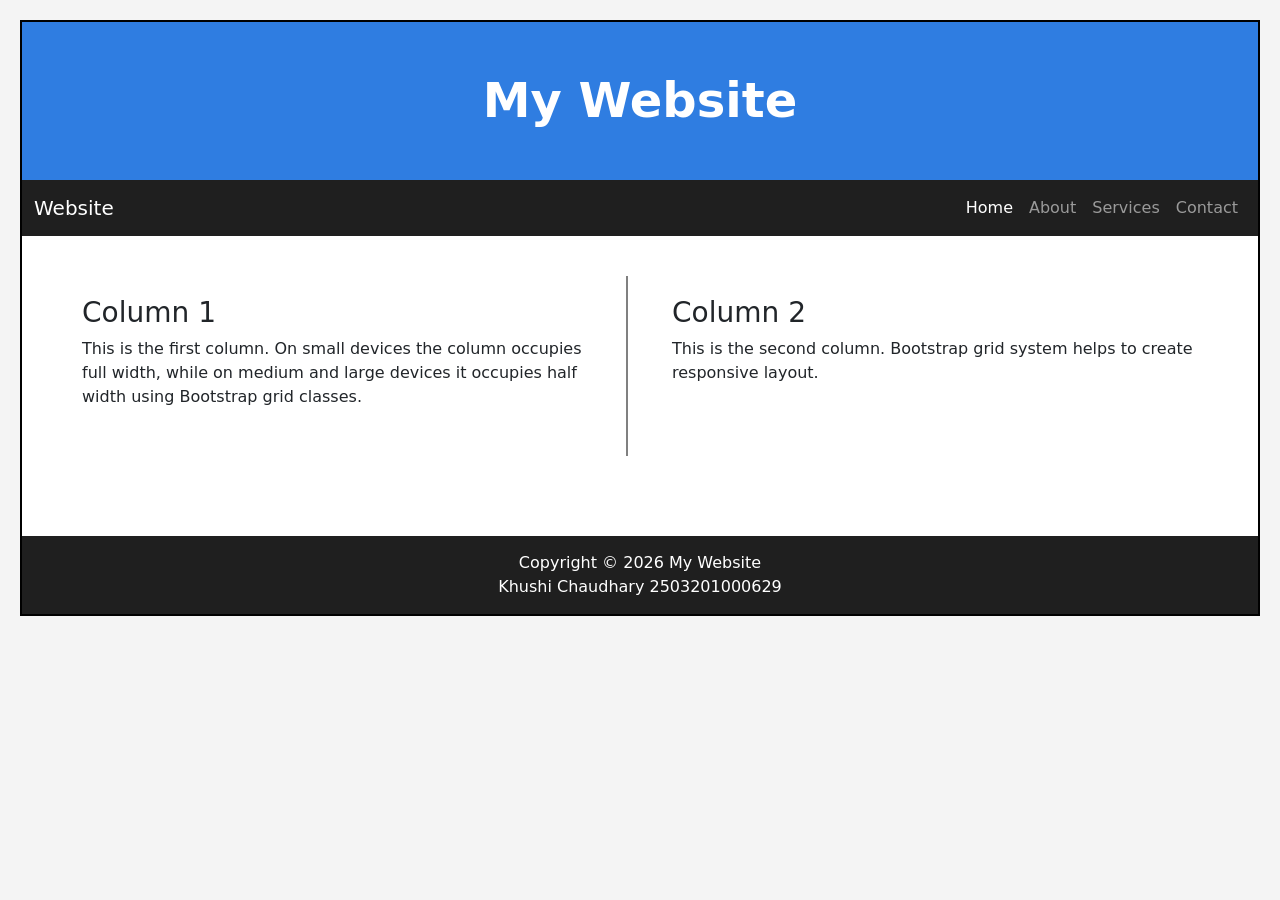
<file: exp1/index.html>
<!DOCTYPE html>
<html lang="en">
<head>
  <meta charset="UTF-8">
  <meta name="viewport" content="width=device-width, initial-scale=1.0">
  <title>Bootstrap Responsive Page</title>

  <!-- Bootstrap CSS -->
  <link href="https://cdn.jsdelivr.net/npm/bootstrap@5.3.3/dist/css/bootstrap.min.css" rel="stylesheet">

  <style>
    body{
      background-color:#f4f4f4;
      margin:0;   /* left-right white gap hata diya */
      padding:20px; /* sirf outer spacing */
    }

    .main-container{
      border:2px solid black;
      background:white;
      width:100%;
    }

    .header{
      background-color:#2f7de1;
      color:white;
      text-align:center;
      padding:50px;
    }

    .header h1{
      font-size:48px;
      font-weight:bold;
      margin:0;
    }

    .navbar-custom{
      background-color:#1f1f1f;
    }

    .content{
      padding:40px;
      min-height:300px;
    }

    .box{
      background:white;
      padding:20px;
      min-height:180px;
    }

    .box1{
      border-right:2px solid gray;
    }

    .footer{
      background-color:#1f1f1f;
      color:white;
      text-align:center;
      padding:15px;
    }

    /* Mobile me line niche chali jaye */
    @media(max-width:768px){
      .box1{
        border-right:none;
        border-bottom:2px solid gray;
      }
    }
  </style>
</head>

<body>

<div class="container-fluid main-container p-0">

  <!-- Header -->
  <div class="header">
    <h1>My Website</h1>
  </div>

  <!-- Navbar -->
  <nav class="navbar navbar-expand-lg navbar-dark navbar-custom">
    <div class="container-fluid">
      <a class="navbar-brand" href="#">Website</a>

      <button class="navbar-toggler" type="button" data-bs-toggle="collapse" data-bs-target="#navbarNav">
        <span class="navbar-toggler-icon"></span>
      </button>

      <div class="collapse navbar-collapse" id="navbarNav">
        <ul class="navbar-nav ms-auto">
          <li class="nav-item">
            <a class="nav-link active" href="#">Home</a>
          </li>

          <li class="nav-item">
            <a class="nav-link" href="#">About</a>
          </li>

          <li class="nav-item">
            <a class="nav-link" href="#">Services</a>
          </li>

          <li class="nav-item">
            <a class="nav-link" href="#">Contact</a>
          </li>
        </ul>
      </div>
    </div>
  </nav>

  <!-- Content -->
  <div class="content">
    <div class="row">

      <div class="col-md-6">
        <div class="box box1">
          <h3>Column 1</h3>
          <p>
            This is the first column. On small devices the column occupies full width,
            while on medium and large devices it occupies half width using Bootstrap grid classes.
          </p>
        </div>
      </div>

      <div class="col-md-6">
        <div class="box">
          <h3>Column 2</h3>
          <p>
            This is the second column. Bootstrap grid system helps to create responsive layout.
          </p>
        </div>
      </div>

    </div>
  </div>

  <!-- Footer -->
  
    <div class="footer">
Copyright © 2026 My Website<br>
Khushi Chaudhary 2503201000629
</div>
</div>
  </div>

</div>

<!-- Bootstrap JS -->
<script src="https://cdn.jsdelivr.net/npm/bootstrap@5.3.3/dist/js/bootstrap.bundle.min.js"></script>

</body>
</html>
</file>
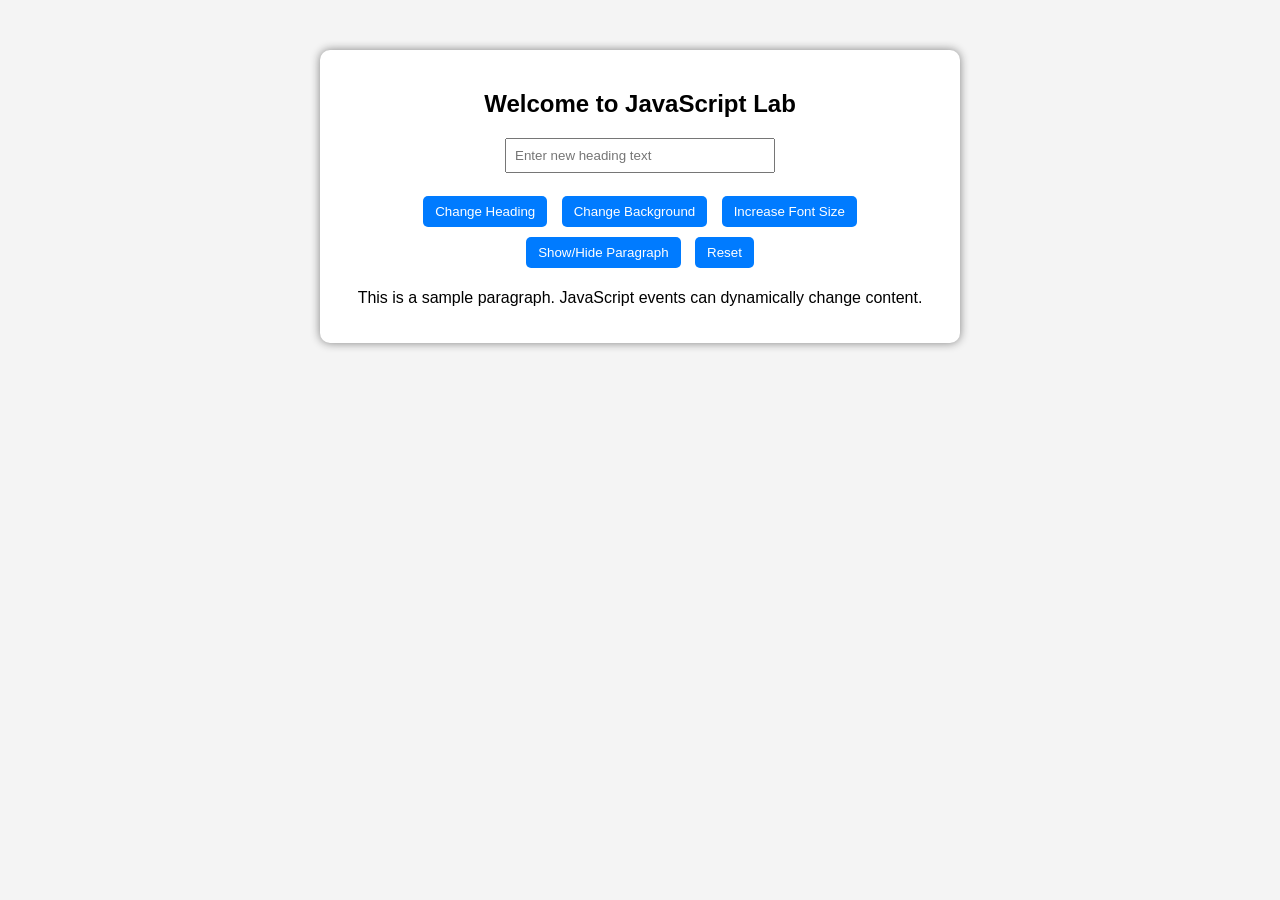
<file: exp6/index.html>
<!DOCTYPE html> 
<html> 
<head> 
    <title>Dynamic Content Changer</title> 
    <link rel="stylesheet" href="index.css"> 
</head> 
<body> 
<div class="container"> 
    <h2 id="mainHeading">Welcome to JavaScript Lab</h2> 
    <input type="text" id="userInput" 
           placeholder="Enter new heading text"> 
    <br><br> 
    <button id="changeTextBtn">Change Heading</button> 
    <button id="bgColorBtn">Change Background</button> 
    <button id="fontSizeBtn">Increase Font Size</button> 
    <button id="toggleBtn">Show/Hide Paragraph</button> 
    <button id="resetBtn">Reset</button> 
    <p id="paragraph"> 
        This is a sample paragraph. 
        JavaScript events can dynamically change content. 
    </p> 
</div> 
<script src="main.js"></script> 
</body> 
</html>
</file>
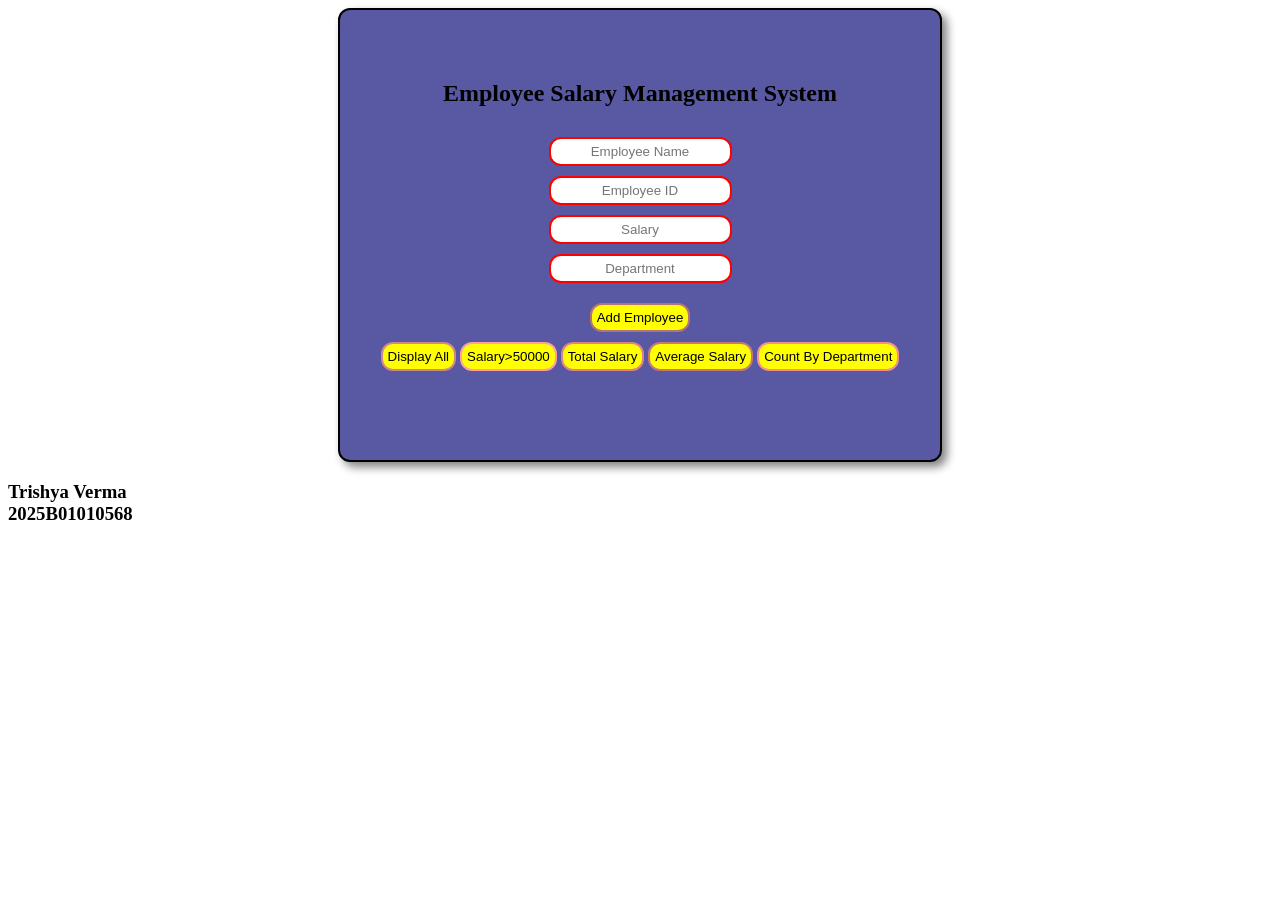
<file: exp5/exp5..html>
<html lang="en">
<head>
    <meta charset="UTF-8">
    <meta name="viewport" content="width=device-width, initial-scale=1.0">
    <title>Document</title>
    <link rel="stylesheet" href="exp5.css">
</head>
<body>
    <div class="container">
    <h2> Employee Salary Management System</h2>
    <input type="Employee name" id="name" placeholder="Employee Name"><br>
    <input type="Empolyee id" id="number"placeholder="Employee ID"><br>
    <input type="Salary"id="salary" placeholder="Salary">
<br>
<input type="Department "id="text" placeholder="Department"><br>
<button onclick="AddEmpolyee()" class="add">Add Employee</button><br>
<button onclick="DisplayAll()" class="display">Display All</button>
<button onclick="Salary()" class="salary">Salary>50000</button>
<button onclick="TotalSalary()" class="total">Total Salary</button>
<button onclick="AverageSalary()" class="average">Average Salary</button>
<button onclick="CountbyDepartment()" class="count">Count By Department</button>


    </div>
    <script src="exp5.js">

    </script>
    <h3 class="tv">Trishya Verma<br>
  2025B01010568</h3>
    
</body>
</html>
</file>
<file: exp6/index.css>
body{ 
    font-family: Arial, sans-serif; 
    background-color: #f4f4f4; 
    text-align: center; 
} 
.container{ 
    width: 600px; 
    margin: 50px auto; 
    padding: 20px; 
    background: white; 
    border-radius: 10px; 
    box-shadow: 0px 0px 10px gray; 
}
button{ 
    padding: 8px 12px; 
    margin: 5px; 
    background-color: #007bff; 
    color: white; 
    border: none; 
    border-radius: 5px; 
    cursor: pointer; 
} 
button:hover{ 
    background-color: #0056b3; 
} 
input{ 
    padding: 8px; 
    width: 250px; 
}
</file>
<file: exp5/exp5.css>
.container {
    width: 600px;
    height: 400px;
    background-color: rgb(89, 89, 163);
    margin: 0 auto;
    text-align: center;
    padding-top: 50px;
    border-radius: 12px;
    border: black solid 2px;
    box-shadow: 5px 5px 10px grey;
}
#salary{
    border: red solid 2px;
    border-radius: 12px;
    padding: 5px;
    margin-top: 10px;
    
    text-align: center; 
}
#name{
    border: red solid 2px;
    border-radius: 12px;
    padding: 5px;
    margin-top: 10px;
    
    text-align: center; 
}
#number{
    border: red solid 2px;
    border-radius: 12px;
    padding: 5px;
    margin-top: 10px;
    
    text-align: center; 
}
#text{
    border: red solid 2px;
    border-radius: 12px;
    padding: 5px;
    margin-top: 10px;
    
    text-align: center; 
}
.add{
    border: rgb(181, 116, 116) solid 2px;
    border-radius: 12px;
    padding: 5px;
    margin-top: 20px;
    background-color: yellow;
    
    text-align: center; 
}
.display{
    border: rgb(205, 137, 137) solid 2px;
    border-radius: 12px;
    padding: 5px;
    margin-top: 10px;
    background-color: yellow;
    
    text-align: center; 
}
.salary{
    border: rgb(254, 160, 160) solid 2px;
    border-radius: 12px;
    padding: 5px;
    margin-top: 10px;
    background-color: yellow;
    
    text-align: center; 
}
.total{
    border: rgb(221, 132, 132) solid 2px;
    border-radius: 12px;
    padding: 5px;
    margin-top: 10px;
    background-color: yellow;
    
    text-align: center; 
}
.average{
    border: rgb(199, 119, 119) solid 2px;
    border-radius: 12px;
    padding: 5px;
    margin-top: 10px;
    background-color: yellow;

    
    text-align: center; 
}
.count{
    border: rgb(241, 144, 144) solid 2px;
    border-radius: 12px;
    padding: 5px;
        background-color: yellow;
    margin-top: 10px;
    
    text-align: center; 
}
</file>
